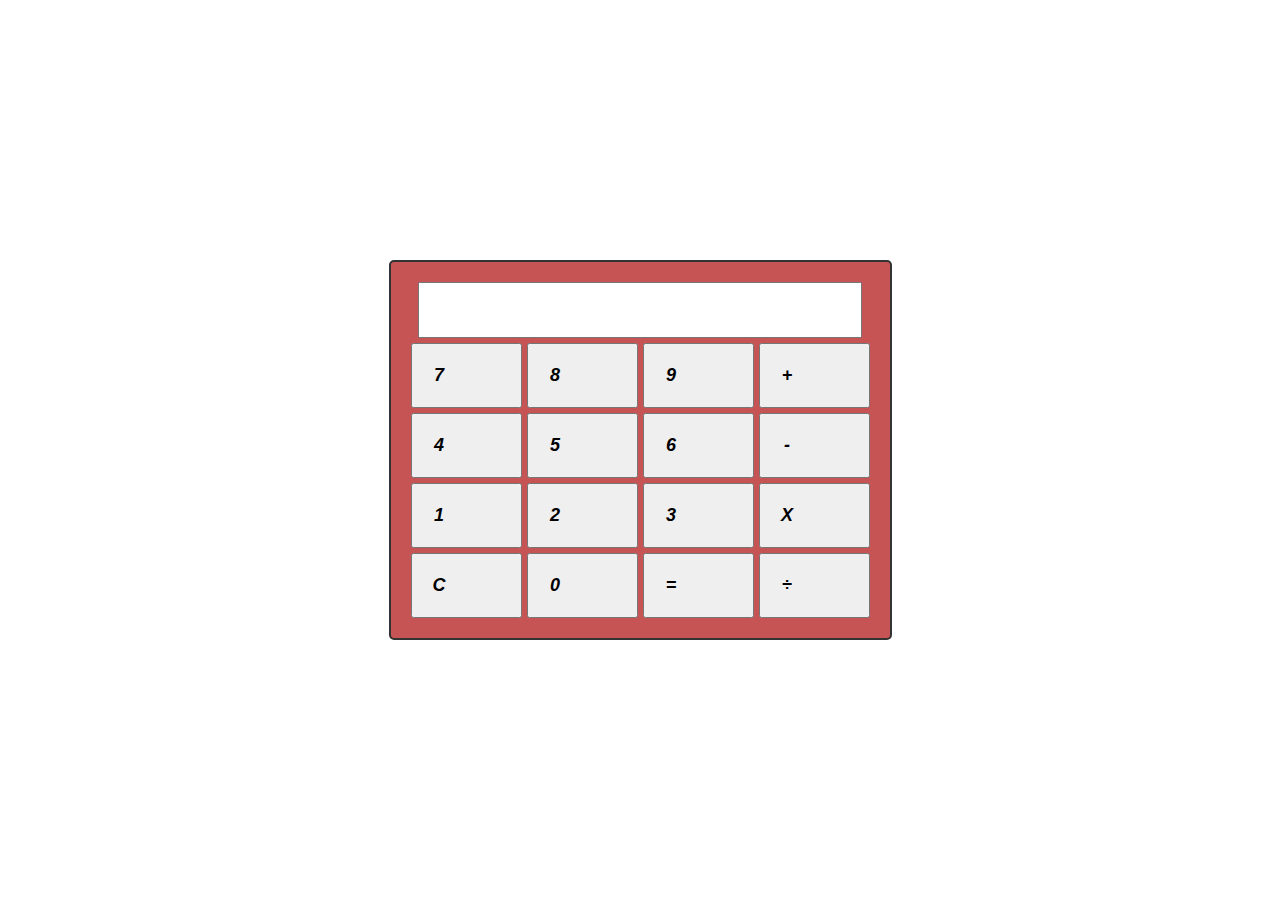
<file: Practica3_Calculadora/index.html>
<!DOCTYPE html>
<html lang="en">

<head>
    <meta charset="UTF-8">
    <meta name="viewport" content="width=device-width, initial-scale=1.0">
    <title>Calculadora</title>
    <link rel="stylesheet" href="style.css">
    <script src="operaciones.js"></script>
</head>

<body>
    <div class="calculator">
        <input type="text" class="display"></input>

        <div class="keypad">
            <button class="keypad" id="btn-num" onclick="appendToDisplay('7')"> 7 </button>
            <button class="keypad" id="btn-num" onclick="appendToDisplay('8')"> 8 </button>
            <button class="keypad" id="btn-num" onclick="appendToDisplay('9')"> 9 </button>
            <button class="keypad" id="btn-suma" onclick="appendToDisplay('+')"> + </button>

            <button class="keypad" id="btn-num" onclick="appendToDisplay('4')"> 4 </button>
            <button class="keypad" id="btn-num" onclick="appendToDisplay('5')"> 5 </button>
            <button class="keypad" id="btn-num" onclick="appendToDisplay('6')"> 6 </button>
            <button class="keypad" id="btn-resta" onclick="appendToDisplay('-')"> - </button>

            <button class="keypad" id="btn-num" onclick="appendToDisplay('1')"> 1 </button>
            <button class="keypad" id="btn-num" onclick="appendToDisplay('2')"> 2 </button>
            <button class="keypad" id="btn-num" onclick="appendToDisplay('3')"> 3 </button>
            <button class="keypad" id="btn-multiplicar" onclick="appendToDisplay('X')"> X </button>
            
            <button class="keypad" id="btn-borrar" onclick=""> C </button>
            <button class="keypad" id="btn-num" onclick="appendToDisplay('0')"> 0 </button>
            <button class="keypad" id="btn-borrar" onclick="calculateResult()"> = </button>
            <button class="keypad" id="btn-dividir" onclick="appendToDisplay('÷')"> ÷ </button>
            
            
            
            
        </div>
    </div>


</body>

</html>
</file>
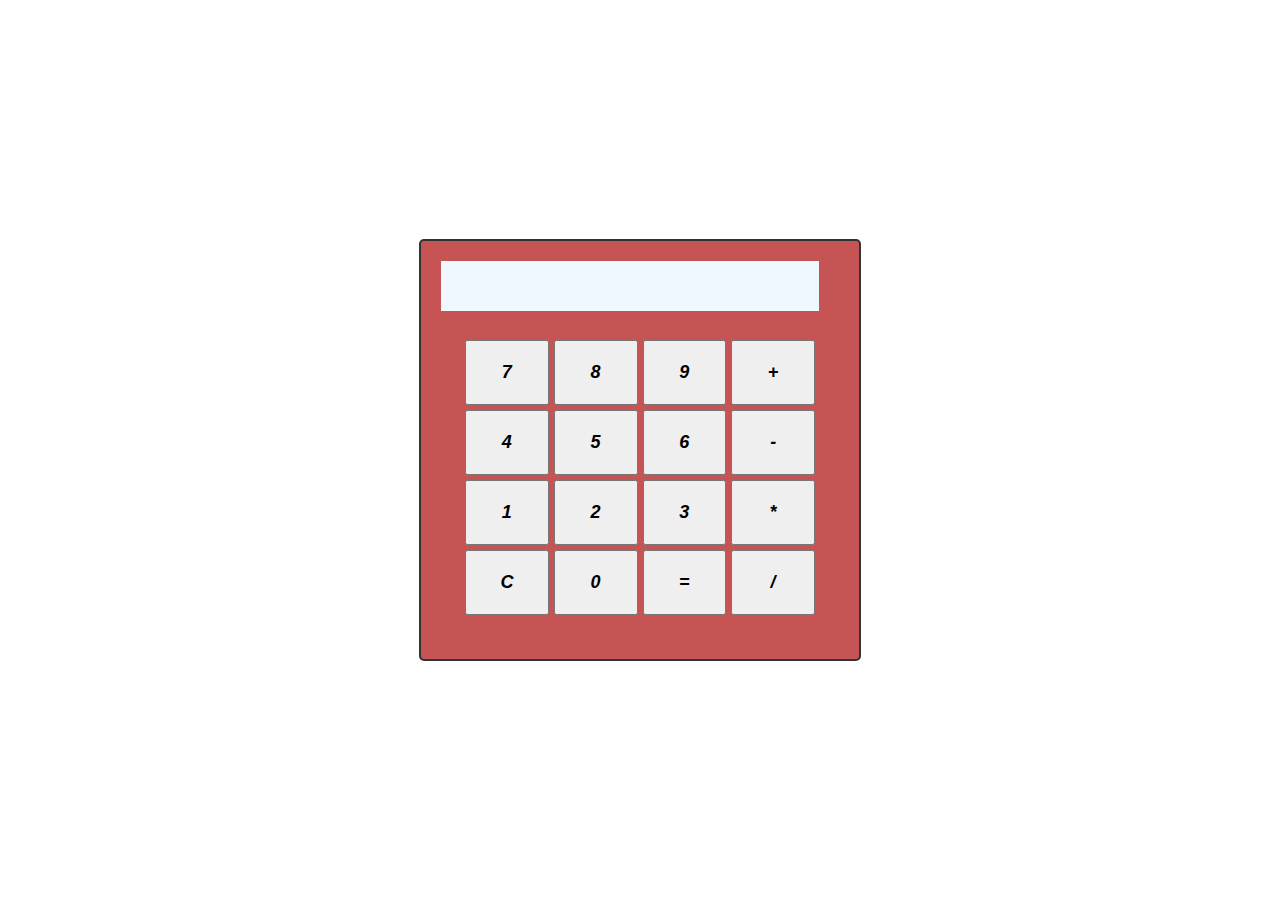
<file: Practica3_Calculadora/Practica3_Calculadora/index.html>
<!DOCTYPE html>
<html lang="en">

<head>
    <meta charset="UTF-8">
    <meta name="viewport" content="width=device-width, initial-scale=1.0">
    <title>Calculadora</title>
    <link rel="stylesheet" href="style.css">
    
</head>

<body>
    <div class="calculator">
        <div class="display">  </div>

        <div class="conteiner-keypad">
            <button class="keypad" >7</button>
            <button class="keypad" >8</button>
            <button class="keypad" >9</button>
            <button class="keypad" >+</button>

            <button class="keypad" >4</button>
            <button class="keypad" >5</button>
            <button class="keypad" >6</button>
            <button class="keypad" >-</button>

            <button class="keypad" >1</button>
            <button class="keypad" >2</button>
            <button class="keypad" >3</button>
            <button class="keypad" >*</button>

            <button class="keypad" id="c">C</button>
            <button class="keypad" id="cero">0</button>
            <button class="keypad" id="igual">=</button>
            <button class="keypad" >/</button>
        </div>
    </div>

    
    <script src="funciones.js"></script>
</body>

</html>
</file>
<file: Practica3_Calculadora/style.css>
body {
    display: flex;
    justify-content: center;
    align-items: center;
    height: 100vh;
    margin: 0;
}

.calculator{
    background-color: rgb(198, 84, 84);
    text-align: center;
    border: 2px solid #333;
    border-radius: 5px;
    padding: 20px;
    justify-content: center;
    align-items: center;
}



.display{
    width: 95%;
    height: 50px;
    justify-content: center;
    margin-bottom: 5px;
}

.keypad{
    display: grid;
    grid-template-columns: repeat(4,1fr);
    grid-gap: 5px;
    text-align: center;
    align-items: center;
}

.keypad button{
    padding: 20px;
    font-size: large;
    font-style: italic;
    font-weight: bold;
}

.keypad button:hover{
    background-color: #766c6c76;
    color: aliceblue;
}
</file>
<file: Practica3_Calculadora/Practica3_Calculadora/style.css>
body {
    display: flex;
    justify-content: center;
    align-items: center;
    height: 100vh;
    margin: 0;
}

.calculator{
    background-color: rgb(198, 84, 84);
    text-align: center;
    border: 2px solid #333;
    border-radius: 5px;
    padding: 20px;
    justify-content: center;
    align-items: center;
}



.display{
    width: 95%;
    height: 50px;
    font-size: 25px;
    justify-content: center;
    margin-bottom: 5px;
    background-color: aliceblue;
}

.conteiner-keypad{
    width: 350px;
    max-width: 100%;
    padding: 1.5rem;
    border-radius: 1rem;
    display: grid;
    grid-template-columns: repeat(4,1fr);
    grid-gap: 5px;
    text-align: center;
    align-items: center;
}

.conteiner-keypad button{
    padding: 20px;
    font-size: large;
    font-style: italic;
    font-weight: bold;
}

.conteiner-keypad button:hover{
    background-color: #766c6c76;
    color: aliceblue;
}
</file>
